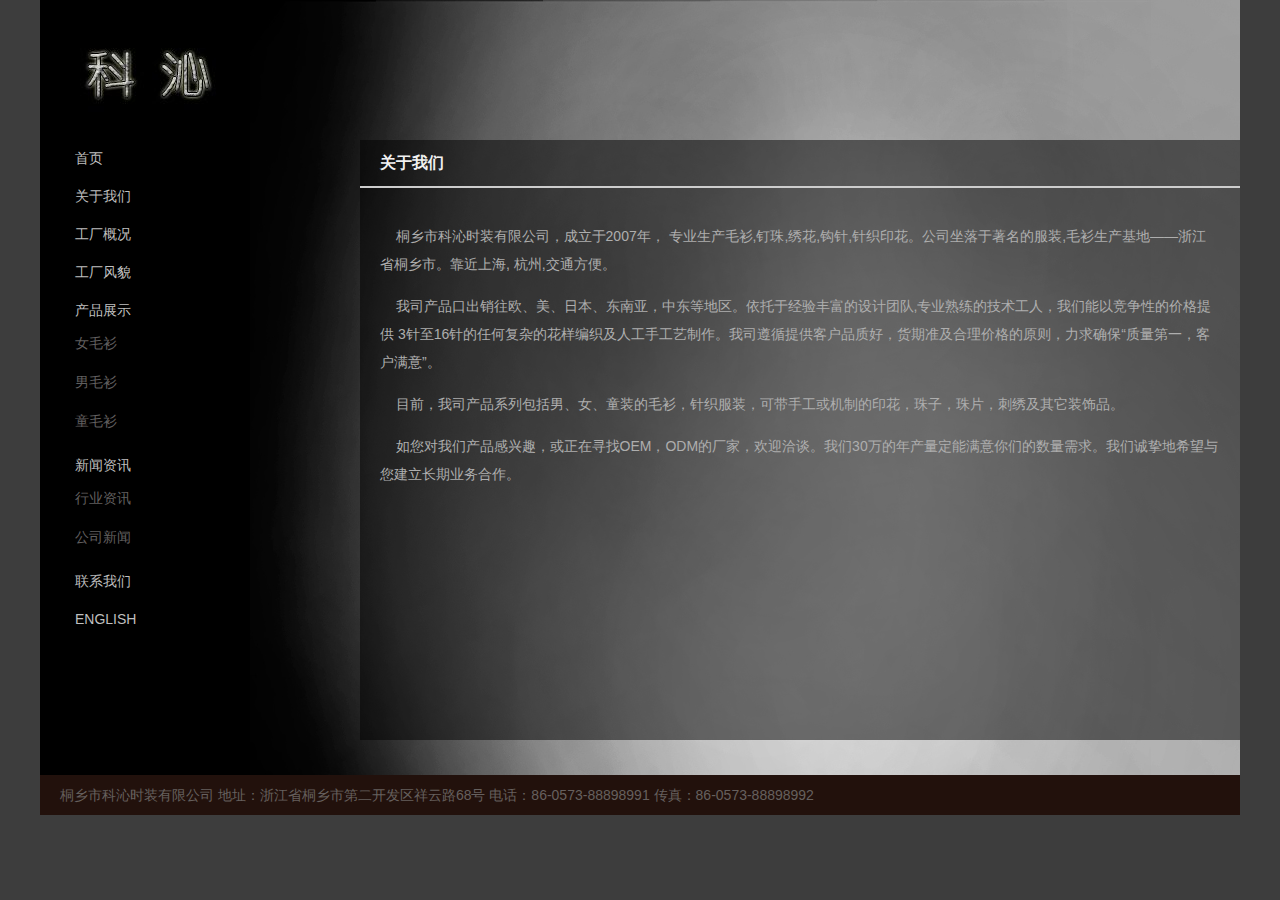
<file: about.html>
﻿<!DOCTYPE html>
<html xmlns="http://www.w3.org/1999/xhtml">
<head>
    <meta http-equiv="Content-Type" content="text/html; charset=utf-8" />
    <title>关于科沁</title>
    <link rel="stylesheet" type="text/css" href="./css/global.css" />
    <style>
        .about{
            position:absolute;
            left:110px;
            top:140px;
            width:880px;
            height:600px;
            z-index:220;
        }
        .about_title{
            float:left;
            height:46px;
            padding-left:20px;
            line-height:46px;
            width:860px;
            border-bottom:2px solid #cdcdcd;
            font-size:16px;
            font-weight:bold;
            font-family:"微软雅黑";
            color:#f1f1f1;
        }
        .about_content{
            float:left;
            padding-left:20px;
            padding-top: 20px;
            width:840px;
            height:510px;
            line-height:28px;
            color:#aeaeae;
            font-size:14px;
        }
    </style>
</head>
<body>
    <div class="main">
        <div class="top">
            <div class="tl">
                <ul id="menu">
                    <li><a href="index.html" class="left_link">首页</a></li>
                    <li><a href="about.html" class="left_link">关于我们</a></li>
                    <li><a href="factory_intro.html" class="left_link">工厂概况</a></li>
                    <li><a href="factory_image.html" class="left_link">工厂风貌</a></li>
                    <li>
                        <a href="index.html" class="left_link">产品展示</a>
                        <ul>
                            <li><a href="wamen_image.html" class="sub_left_link">女毛衫</a></li>
                            <li><a href="man_image.html" class="sub_left_link">男毛衫</a></li>
                            <li><a href="index.html" class="sub_left_link">童毛衫</a></li>
                        </ul>
                    </li>
                    <li>
                        <a href="index.html" class="left_link">新闻资讯</a>
                        <ul>
                            <li><a href="business_news.html" class="sub_left_link">行业资讯</a></li>
                            <li><a href="index.html" class="sub_left_link">公司新闻</a></li>
                        </ul>
                    </li>
                    <li><a href="index.html" class="left_link">联系我们</a></li>
                    <li><a href="index.html" class="left_link">ENGLISH</a></li>
                </ul>
            </div>
            <div class="anotr">
                <div class="trcontent_bg"></div>
                <div class="about">
                    <div class="about_title">
                        关于我们
                    </div>
                    <div class="about_content">
                        <p class="content">
                            &nbsp;&nbsp;&nbsp;&nbsp;桐乡市科沁时装有限公司，成立于2007年， 专业生产毛衫,钉珠,绣花,钩针,针织印花。公司坐落于著名的服装,毛衫生产基地——浙江省桐乡市。靠近上海, 杭州,交通方便。
                        </p>
                        <p class="content">
                            &nbsp;&nbsp;&nbsp;&nbsp;我司产品口出销往欧、美、日本、东南亚，中东等地区。依托于经验丰富的设计团队,专业熟练的技术工人，我们能以竞争性的价格提供 3针至16针的任何复杂的花样编织及人工手工艺制作。我司遵循提供客户品质好，货期准及合理价格的原则，力求确保“质量第一，客户满意”。
                        </p>
                        <p class="content">
                            &nbsp;&nbsp;&nbsp;&nbsp;目前，我司产品系列包括男、女、童装的毛衫，针织服装，可带手工或机制的印花，珠子，珠片，刺绣及其它装饰品。
                        </p>
                        <p class="content">
                            &nbsp;&nbsp;&nbsp;&nbsp;如您对我们产品感兴趣，或正在寻找OEM，ODM的厂家，欢迎洽谈。我们30万的年产量定能满意你们的数量需求。我们诚挚地希望与您建立长期业务合作。
                        </p>
                    </div>
                </div>
            </div>
        </div>
        <div class="bottom">
            桐乡市科沁时装有限公司
            地址：浙江省桐乡市第二开发区祥云路68号
            电话：86-0573-88898991     传真：86-0573-88898992
        </div>
    </div>
</body>
</html>
</file>
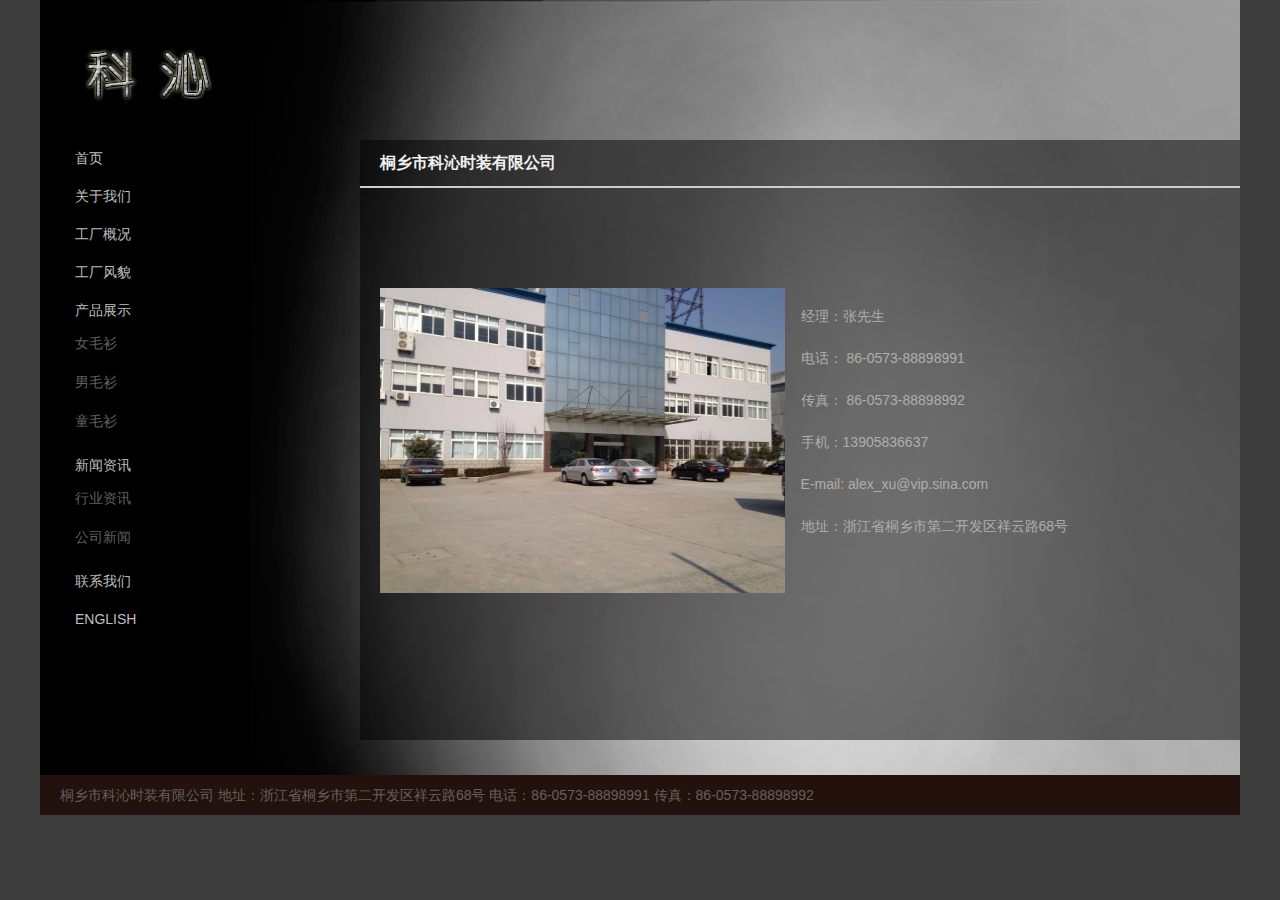
<file: factory_intro.html>
﻿<!DOCTYPE html>
<html xmlns="http://www.w3.org/1999/xhtml">
<head>
    <meta http-equiv="Content-Type" content="text/html; charset=utf-8" />
    <title>关于科沁</title>
    <link rel="stylesheet" type="text/css" href="./css/global.css" />
    <style>
        .about {
            position: absolute;
            left: 110px;
            top: 140px;
            width: 880px;
            height: 600px;
            z-index: 220;
        }

        .about_title {
            float: left;
            height: 46px;
            padding-left: 20px;
            line-height: 46px;
            width: 860px;
            border-bottom: 2px solid #cdcdcd;
            font-size: 16px;
            font-weight: bold;
            font-family: "微软雅黑";
            color: #f1f1f1;
        }

        .about_content {
            float: left;
            padding-left: 20px;
            padding-top: 100px;
            width: 840px;
            height: 510px;
            line-height: 28px;
            color: #aeaeae;
            font-size: 14px;
        }
    </style>
</head>
<body>
    <div class="main">
        <div class="top">
            <div class="tl">
                <ul id="menu">
                    <li><a href="index.html" class="left_link">首页</a></li>
                    <li><a href="about.html" class="left_link">关于我们</a></li>
                    <li><a href="factory_intro.html" class="left_link">工厂概况</a></li>
                    <li><a href="factory_image.html" class="left_link">工厂风貌</a></li>
                    <li>
                        <a href="index.html" class="left_link">产品展示</a>
                        <ul>
                            <li><a href="wamen_image.html" class="sub_left_link">女毛衫</a></li>
                            <li><a href="man_image.html" class="sub_left_link">男毛衫</a></li>
                            <li><a href="index.html" class="sub_left_link">童毛衫</a></li>
                        </ul>
                    </li>
                    <li>
                        <a href="index.html" class="left_link">新闻资讯</a>
                        <ul>
                            <li><a href="business_news.html" class="sub_left_link">行业资讯</a></li>
                            <li><a href="index.html" class="sub_left_link">公司新闻</a></li>
                        </ul>
                    </li>
                    <li><a href="index.html" class="left_link">联系我们</a></li>
                    <li><a href="index.html" class="left_link">ENGLISH</a></li>
                </ul>
            </div>
            <div class="anotr">
                <div class="trcontent_bg"></div>
                <div class="about">
                    <div class="about_title">
                        桐乡市科沁时装有限公司
                    </div>
                    <div class="about_content">
                        <img width="405" height="305" style="float:left;" src="./image/KEQ_FACTORY.jpg" />
                        <p class="content">
                            &nbsp;&nbsp;&nbsp;&nbsp;经理：张先生
                        </p>
                        <p class="content">
                            &nbsp;&nbsp;&nbsp;&nbsp;电话： 86-0573-88898991
                        </p>
                        <p class="content">
                            &nbsp;&nbsp;&nbsp;&nbsp;传真： 86-0573-88898992
                        </p>
                        <p class="content">
                            &nbsp;&nbsp;&nbsp;&nbsp;手机：13905836637
                        </p>
                        <p class="content">
                            &nbsp;&nbsp;&nbsp;&nbsp;E-mail: alex_xu@vip.sina.com
                        </p>
                        <p class="content">
                            &nbsp;&nbsp;&nbsp;&nbsp;地址：浙江省桐乡市第二开发区祥云路68号
                        </p>
                    </div>
                </div>
            </div>
        </div>
        <div class="bottom">
            桐乡市科沁时装有限公司
            地址：浙江省桐乡市第二开发区祥云路68号
            电话：86-0573-88898991     传真：86-0573-88898992
        </div>
    </div>
</body>
</html>
</file>
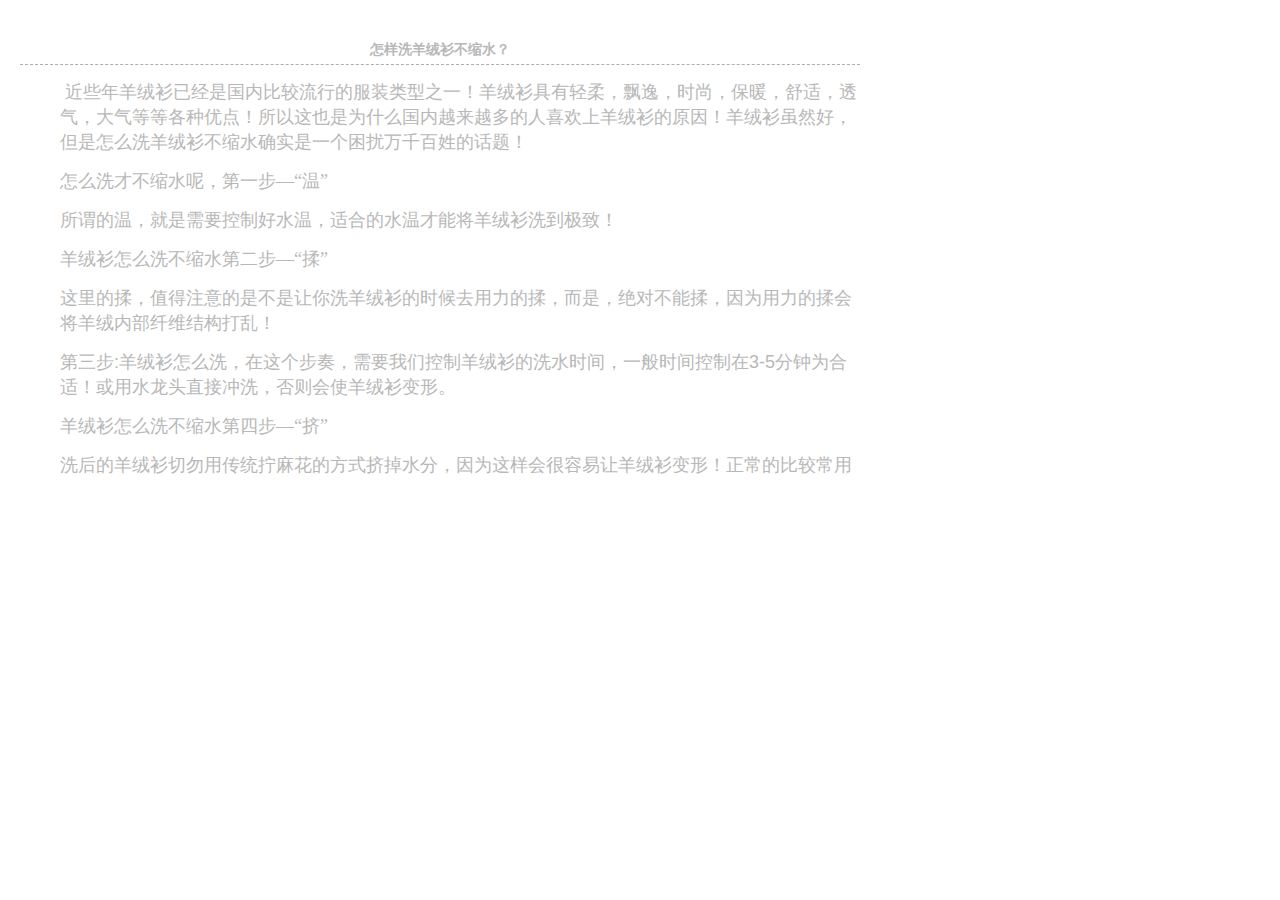
<file: business_contents_html/business_content_1.html>
﻿<!DOCTYPE html>
<html xmlns="http://www.w3.org/1999/xhtml">
<head>
    <title>怎样洗羊绒衫不缩水？</title>
    <link rel="stylesheet" type="text/css" href="../css/global.css" />
    <style>
        body {
            background: rgba(1,1,1,0);
        }
    </style>
</head>
<body>
    <div class="insert_news">
        <dl>
            <dt>怎样洗羊绒衫不缩水？</dt>
            <dd>
                <span style="font-size: 18px;">&nbsp;</span><span style="font-family: 宋体; font-size: 18px;">近些年羊绒衫已经是国内比较流行的服装类型之一！羊绒衫具有轻柔，飘逸，时尚，保暖，舒适，透气，大气等等各种优点！所以这也是为什么国内越来越多的人喜欢上羊绒衫的原因！羊绒衫虽然好，但是怎么洗羊绒衫不缩水确实是一个困扰万千百姓的话题！</span>

                <p class="MsoNormal"><span></span> </p>
                <p class="MsoNormal">
                    <span style="font-family: 宋体; font-size: 18px;">怎么洗才不缩水呢，第一步—“温”</span>
                </p>
                <p class="MsoNormal"><span></span> </p>
                <p class="MsoNormal">
                    <span style="font-family: 宋体; font-size: 18px;">所谓的温，就是需要控制好水温，适合的水温才能将羊绒衫洗到极致！</span>
                </p>
                <p class="MsoNormal"><span></span> </p>
                <p class="MsoNormal">
                    <span style="font-family: 宋体; font-size: 18px;">羊绒衫怎么洗不缩水第二步—“揉”</span>
                </p>
                <p class="MsoNormal"><span></span> </p>
                <p class="MsoNormal">
                    <span style="font-family: 宋体; font-size: 18px;">这里的揉，值得注意的是不是让你洗羊绒衫的时候去用力的揉，而是，绝对不能揉，因为用力的揉会将羊绒内部纤维结构打乱！</span>
                </p>
                <p class="MsoNormal"><span></span> </p>
                <p class="MsoNormal">
                    <span style="font-family: 宋体; font-size: 18px;">第三步</span><span style="font-size: 18px;">:</span><span style="font-family: 宋体; font-size: 18px;">羊绒衫怎么洗，在这个步奏，需要我们控制羊绒衫的洗水时间，一般时间控制在</span><span style="font-size: 18px;">3-5</span><span style="font-family: 宋体; font-size: 18px;">分钟为合适！或用水龙头直接冲洗，否则会使羊绒衫变形。</span>
                </p>
                <p class="MsoNormal"><span></span> </p>
                <p class="MsoNormal">
                    <span style="font-family: 宋体; font-size: 18px;">羊绒衫怎么洗不缩水第四步—“挤”</span>
                </p>
                <p class="MsoNormal"><span></span> </p>
                <p class="MsoNormal">
                    <span style="font-family: 宋体; font-size: 18px;">洗后的羊绒衫切勿用传统拧麻花的方式挤掉水分，因为这样会很容易让羊绒衫变形！正常的比较常用的方法是</span><span style="font-size: 18px;">:</span><span style="font-family: 宋体; font-size: 18px;">先将羊绒衫弄成一团，然后用力按压，致使水分全部压出为止！</span>
                </p>
                <p class="MsoNormal"><span></span> </p>
                <p class="MsoNormal">
                    <span style="font-family: 宋体; font-size: 18px;">羊绒衫怎么洗不缩水第四步—“吸”</span>
                </p>
                <p class="MsoNormal"><span></span> </p>
                <p class="MsoNormal">
                    <span style="font-family: 宋体; font-size: 18px;">清洗完后的羊绒衫尽量不要选择脱水，会使衣服变型，为了能使衣服尽快的晾干我们可以将一块白色大毛巾平铺，然后将洗过的羊绒衫展开放在毛巾上，将毛巾卷起，稍微用点力，让毛巾尽可能地吸收羊绒衫水分。</span>
                </p>
                <p class="MsoNormal"><span></span> </p>
                <p class="MsoNormal">
                    <span style="font-family: 宋体; font-size: 18px;">羊绒衫怎么洗不缩水第五步—“摊”</span>
                </p>
                <p class="MsoNormal"><span></span> </p>
                <p class="MsoNormal">
                    <span style="font-family: 宋体; font-size: 18px;">洗涤完的羊绒衫晾干时最好是摊开晾以防止变型，同时要注意的是，避免强烈阳光下曝晒，否则会破坏毛的分子结构。</span>
                </p>
            </dd>
        </dl>
    </div>
    <div class="news_link">
        上一篇(羊绒衫保暖效果)
    </div>
</body>
</html>
</file>
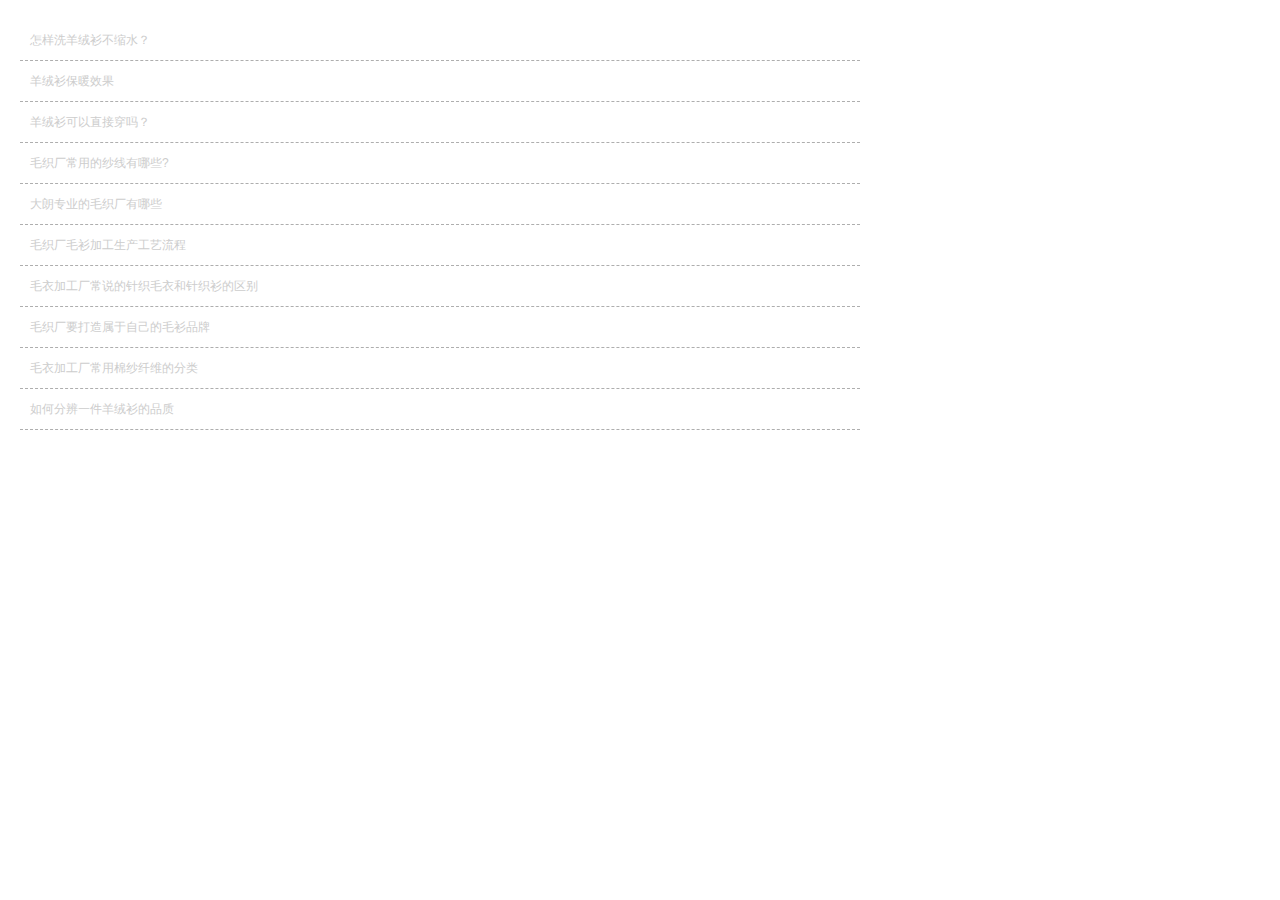
<file: business_news_set_html/business_1.html>
﻿<!DOCTYPE html>
<html xmlns="http://www.w3.org/1999/xhtml">
<head>
    <title>business news set</title>
    <link rel="stylesheet" href="../css/global.css" type="text/css" />
    <style>
        body {
            background: rgba(1,1,1,0);
        }
        .factory_link{
            margin-top:0px;
        }
    </style>
</head>
<body>
    <div class="insert_news">
        <ul>
            <li><span style="float: right;"></span><a href="../business_contents_html/business_content_1.html">怎样洗羊绒衫不缩水？</a></li>
            <li><span style="float: right;"></span><a href="http://www.odiafashion.com/zh-cn/news/165.html">羊绒衫保暖效果</a></li>
            <li><span style="float: right;"></span><a href="http://www.odiafashion.com/zh-cn/news/164.html">羊绒衫可以直接穿吗？</a></li>
            <li><span style="float: right;"></span><a href="http://www.odiafashion.com/zh-cn/news/163.html">毛织厂常用的纱线有哪些?</a></li>
            <li><span style="float: right;"></span><a href="http://www.odiafashion.com/zh-cn/news/162.html">大朗专业的毛织厂有哪些</a></li>
            <li><span style="float: right;"></span><a href="http://www.odiafashion.com/zh-cn/news/161.html">毛织厂毛衫加工生产工艺流程</a></li>
            <li><span style="float: right;"></span><a href="http://www.odiafashion.com/zh-cn/news/160.html">毛衣加工厂常说的针织毛衣和针织衫的区别</a></li>
            <li><span style="float: right;"></span><a href="http://www.odiafashion.com/zh-cn/news/159.html">毛织厂要打造属于自己的毛衫品牌</a></li>
            <li><span style="float: right;"></span><a href="http://www.odiafashion.com/zh-cn/news/158.html">毛衣加工厂常用棉纱纤维的分类</a></li>
            <li><span style="float: right;"></span><a href="http://www.odiafashion.com/zh-cn/news/157.html">如何分辨一件羊绒衫的品质</a></li>
        </ul>
    </div>
    <div class="factory_link">
        当前第1/1页 [首页] [上一页] [1] [下一页] [尾页]
    </div>
</body>
</html>
</file>
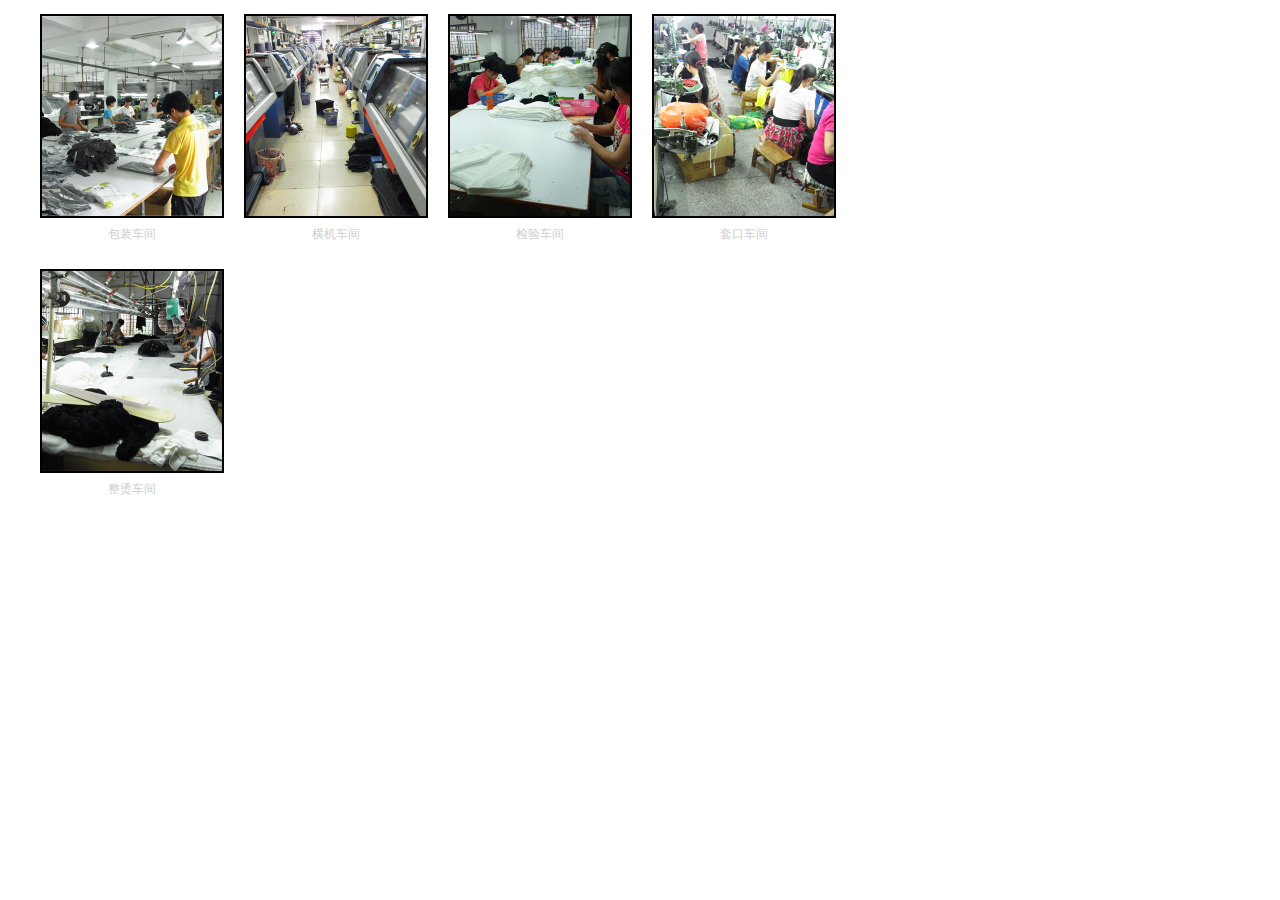
<file: factory_image_set_html/factory_1.html>
﻿<!DOCTYPE html>
<html xmlns="http://www.w3.org/1999/xhtml">
<head>
    <title>pic_set</title>
    <link rel="stylesheet" href="../css/global.css" type="text/css" />
    <style>
        body{
            background:rgba(1,1,1,0);
        }
    </style>
</head>
<body>
    <div class="gallery">
        <dl>
            <dt>
                <img width="180" height="200" src="../image/factory_image/包装车间.jpg"/>
            </dt>
            <dd>
                包装车间
            </dd>
        </dl>
        <dl>
            <dt>
                <img width="180" height="200" src="../image/factory_image/横机车间.jpg" />
            </dt>
            <dd>
                横机车间
            </dd>
        </dl>
        <dl>
            <dt>
                <img width="180" height="200" src="../image/factory_image/检验车间.jpg" />
            </dt>
            <dd>
                检验车间
            </dd>
        </dl>
        <dl>
            <dt>
                <img width="180" height="200" src="../image/factory_image/套口车间.jpg" />
            </dt>
            <dd>
                套口车间
            </dd>
        </dl>
        <dl>
            <dt>
                <img width="180" height="200" src="../image/factory_image/整烫车间.jpg" />
            </dt>
            <dd>
                整烫车间
            </dd>
        </dl>
    </div>
    <div class="factory_link">
                当前第1/1页 [首页] [上一页] [<span>1</span>] [下一页] [尾页]
    </div>
</body>
</html>
</file>
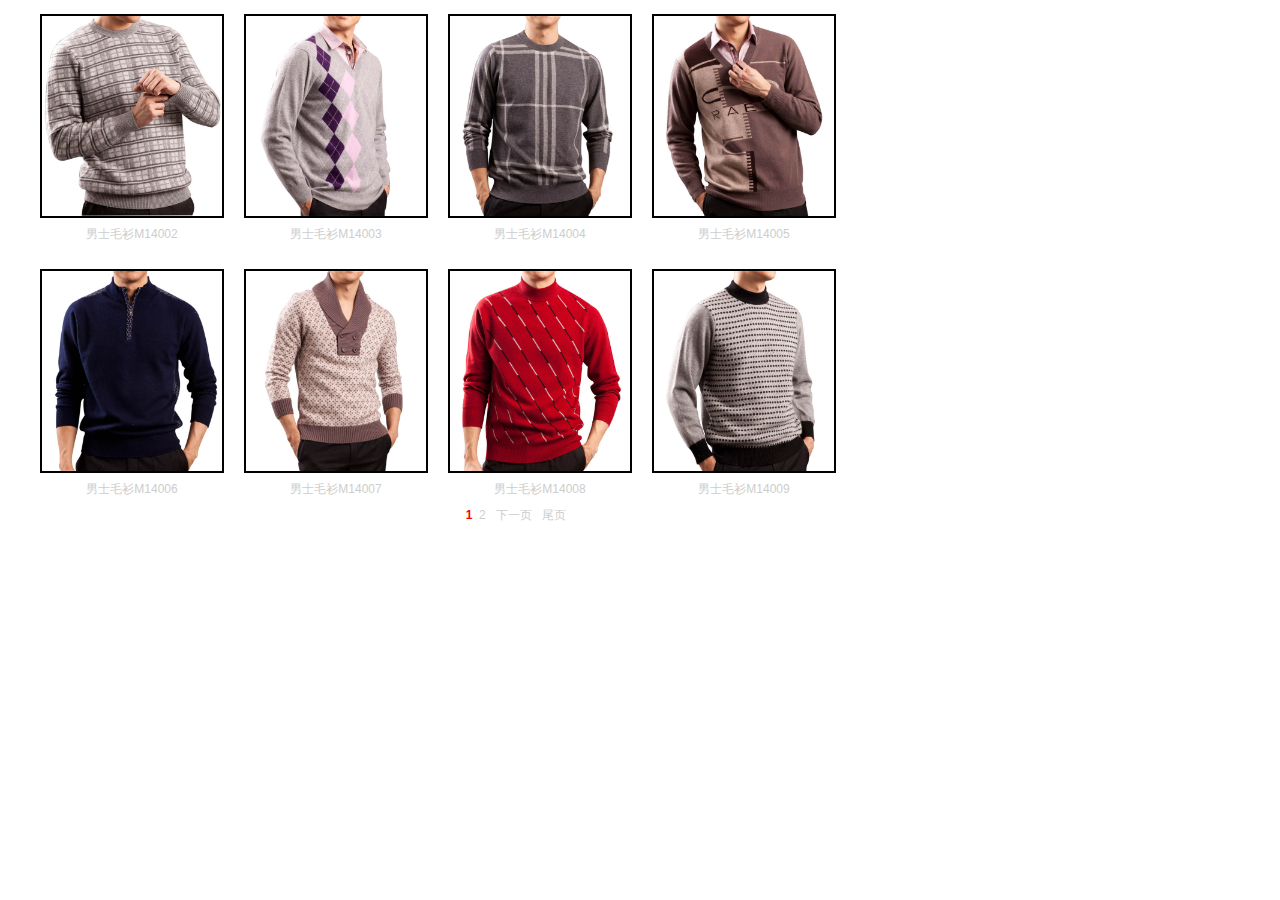
<file: man_image_set_html/man_1.html>
﻿<!DOCTYPE html>
<html xmlns="http://www.w3.org/1999/xhtml">
<head>
    <title>pic_set</title>
    <link rel="stylesheet" href="../css/global.css" type="text/css" />
    <style>
        body {
            background: rgba(1,1,1,0);
        }
    </style>
</head>
<body>
    <div class="gallery">
        <dl>
            <dt>
                <img width="180" height="200" src="../image/man_image/M14002.jpg" />
            </dt>
            <dd>
                男士毛衫M14002
            </dd>
        </dl>
        <dl>
            <dt>
                <img width="180" height="200" src="../image/man_image/M14003.jpg" />
            </dt>
            <dd>
                男士毛衫M14003
            </dd>
        </dl>
        <dl>
            <dt>
                <img width="180" height="200" src="../image/man_image/M14004.jpg" />
            </dt>
            <dd>
                男士毛衫M14004
            </dd>
        </dl>
        <dl>
            <dt>
                <img width="180" height="200" src="../image/man_image/M14005.jpg" />
            </dt>
            <dd>
                男士毛衫M14005
            </dd>
        </dl>
        <dl>
            <dt>
                <img width="180" height="200" src="../image/man_image/M14006.jpg" />
            </dt>
            <dd>
                男士毛衫M14006
            </dd>
        </dl>
        <dl>
            <dt>
                <img width="180" height="200" src="../image/man_image/M14007.jpg" />
            </dt>
            <dd>
                男士毛衫M14007
            </dd>
        </dl>
        <dl>
            <dt>
                <img width="180" height="200" src="../image/man_image/M14008.jpg" />
            </dt>
            <dd>
                男士毛衫M14008
            </dd>
        </dl>
        <dl>
            <dt>
                <img width="180" height="200" src="../image/man_image/M14009.jpg" />
            </dt>
            <dd>
                男士毛衫M14009
            </dd>
        </dl>
    </div>
    <div class="factory_link">
        当前第1/2页 [首页] [上一页] [<span style="color: red; font-weight: bold;">1</span>][<a href="./man_2.html">2</a>] [<a href="./man_2.html">下一页</a>] [<a href="./man_2.html">尾页</a>
    </div>
</body>
</html>
</file>
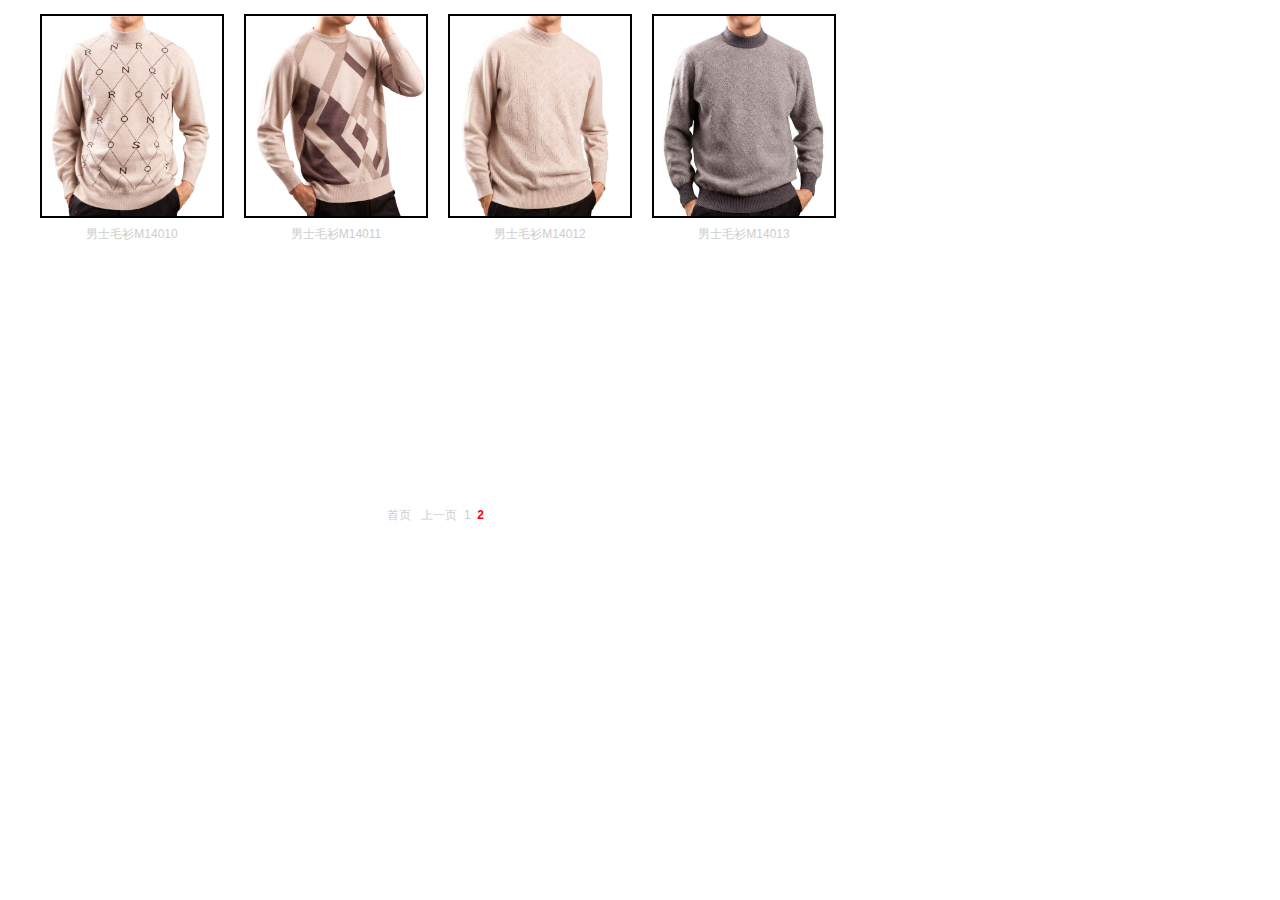
<file: man_image_set_html/man_2.html>
﻿<!DOCTYPE html>
<html xmlns="http://www.w3.org/1999/xhtml">
<head>
    <title>pic_set</title>
    <link rel="stylesheet" href="../css/global.css" type="text/css" />
    <style>
        body {
            background: rgba(1,1,1,0);
        }
    </style>
</head>
<body>
    <div class="gallery">
        <dl>
            <dt>
                <img width="180" height="200" src="../image/man_image/M14010.jpg" />
            </dt>
            <dd>
                男士毛衫M14010
            </dd>
        </dl>
        <dl>
            <dt>
                <img width="180" height="200" src="../image/man_image/M14011.jpg" />
            </dt>
            <dd>
                男士毛衫M14011
            </dd>
        </dl>
        <dl>
            <dt>
                <img width="180" height="200" src="../image/man_image/M14012.jpg" />
            </dt>
            <dd>
                男士毛衫M14012
            </dd>
        </dl>
        <dl>
            <dt>
                <img width="180" height="200" src="../image/man_image/M14013.jpg" />
            </dt>
            <dd>
                男士毛衫M14013
            </dd>
        </dl>
    </div>
    <div class="factory_link">
        当前第2/2页 [<a href="man_1.html">首页</a>] [<a href="man_1.html">上一页</a> [<a href="man_1.html">1</a>][<span style="color: red; font-weight: bold;">2</span> [下一页] [尾页]
    </div>
</body>
</html>
</file>
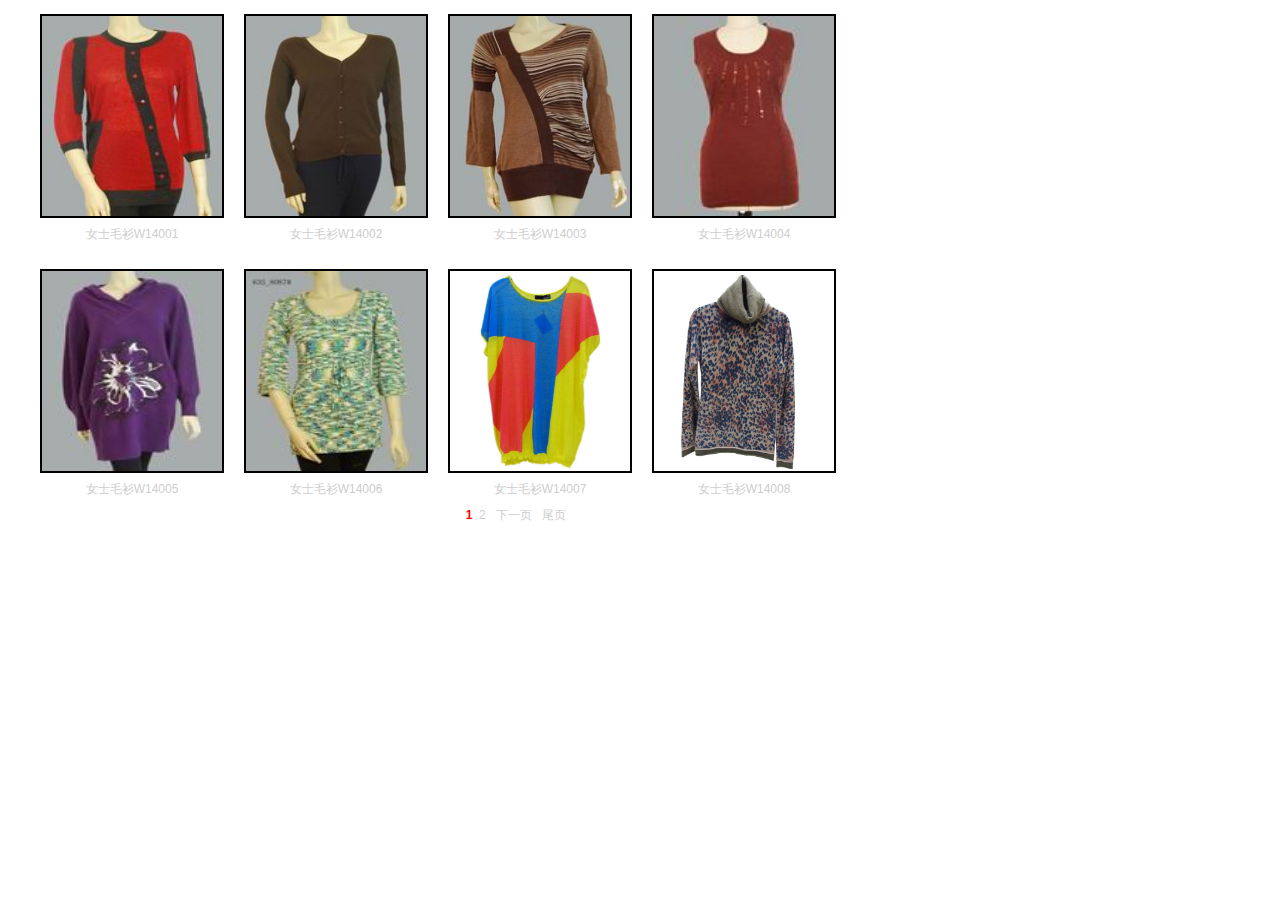
<file: wamen_image_set_html/wamen_1.html>
﻿<!DOCTYPE html>
<html xmlns="http://www.w3.org/1999/xhtml">
<head>
    <title>pic_set</title>
    <link rel="stylesheet" href="../css/global.css" type="text/css" />
    <style>
        body {
            background: rgba(1,1,1,0);
        }
    </style>
</head>
<body>
    <div class="gallery">
        <dl>
            <dt>
                <img width="180" height="200" src="../image/wamen_image/W14001.jpg" />
            </dt>
            <dd>
                女士毛衫W14001
            </dd>
        </dl>
        <dl>
            <dt>
                <img width="180" height="200" src="../image/wamen_image/W14002.jpg" />
            </dt>
            <dd>
                女士毛衫W14002
            </dd>
        </dl>
        <dl>
            <dt>
                <img width="180" height="200" src="../image/wamen_image/W14003.jpg" />
            </dt>
            <dd>
                女士毛衫W14003
            </dd>
        </dl>
        <dl>
            <dt>
                <img width="180" height="200" src="../image/wamen_image/W14004.jpg" />
            </dt>
            <dd>
                女士毛衫W14004
            </dd>
        </dl>
        <dl>
            <dt>
                <img width="180" height="200" src="../image/wamen_image/W14005.jpg" />
            </dt>
            <dd>
                女士毛衫W14005
            </dd>
        </dl>
        <dl>
            <dt>
                <img width="180" height="200" src="../image/wamen_image/W14006.jpg" />
            </dt>
            <dd>
                女士毛衫W14006
            </dd>
        </dl>
        <dl>
            <dt>
                <img width="180" height="200" src="../image/wamen_image/W14007.jpg" />
            </dt>
            <dd>
                女士毛衫W14007
            </dd>
        </dl>
        <dl>
            <dt>
                <img width="180" height="200" src="../image/wamen_image/W14008.jpg" />
            </dt>
            <dd>
                女士毛衫W14008
            </dd>
        </dl>
    </div>
    <div class="factory_link">
        当前第1/2页 [首页] [上一页] [<span style="color: red; font-weight: bold;">1</span>][<a href="./wamen_2.html">2</a>] [<a href="./wamen_2.html">下一页</a>] [<a href="./wamen_2.html">尾页</a>
</div>
</body>
</html>
</file>
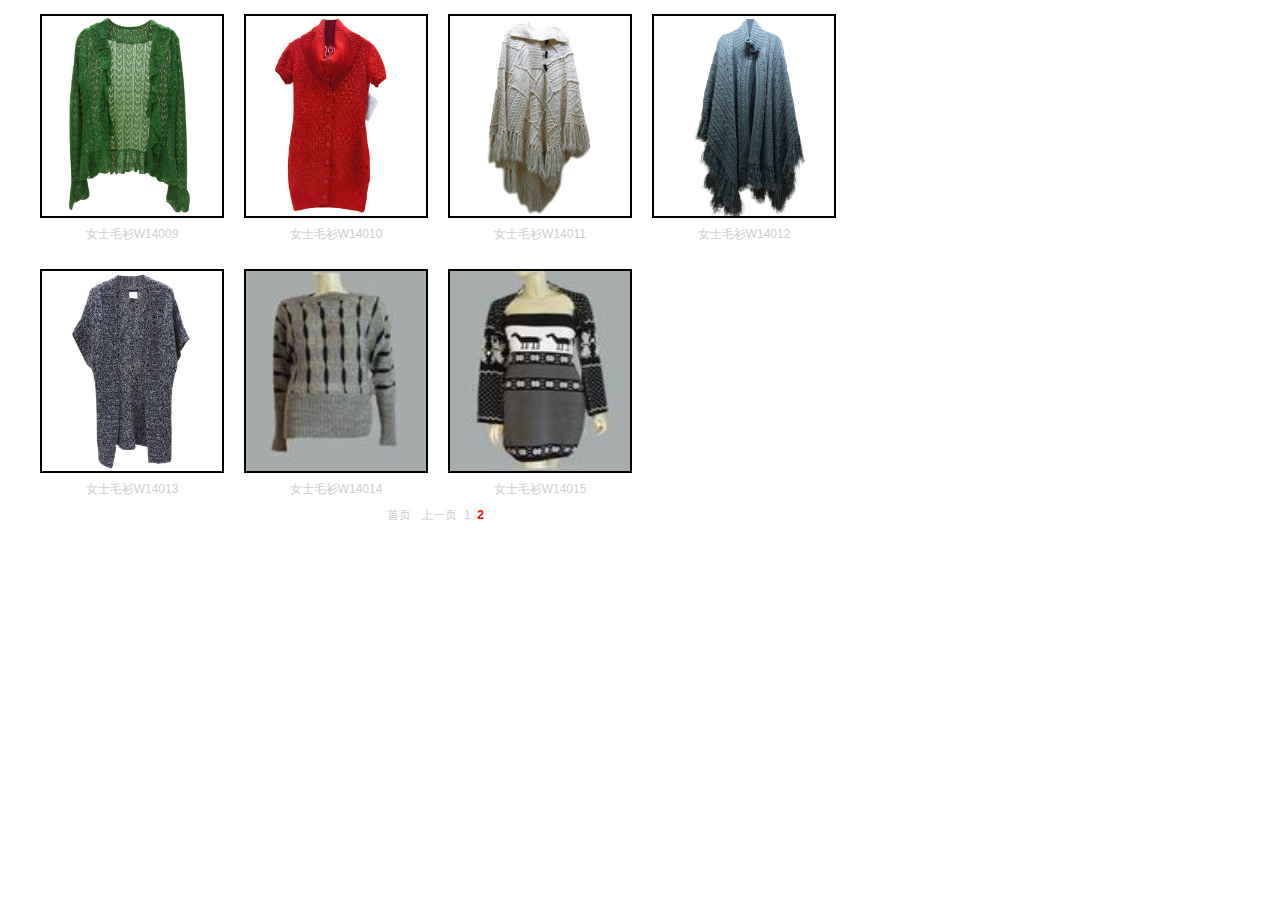
<file: wamen_image_set_html/wamen_2.html>
﻿<!DOCTYPE html>
<html xmlns="http://www.w3.org/1999/xhtml">
<head>
    <title>pic_set</title>
    <link rel="stylesheet" href="../css/global.css" type="text/css" />
    <style>
        body {
            background: rgba(1,1,1,0);
        }
    </style>
</head>
<body>
    <div class="gallery">
        <dl>
            <dt>
                <img width="180" height="200" src="../image/wamen_image/W14009.jpg" />
            </dt>
            <dd>
                女士毛衫W14009
            </dd>
        </dl>
        <dl>
            <dt>
                <img width="180" height="200" src="../image/wamen_image/W14010.jpg" />
            </dt>
            <dd>
                女士毛衫W14010
            </dd>
        </dl>
        <dl>
            <dt>
                <img width="180" height="200" src="../image/wamen_image/W14011.jpg" />
            </dt>
            <dd>
                女士毛衫W14011
            </dd>
        </dl>
        <dl>
            <dt>
                <img width="180" height="200" src="../image/wamen_image/W14012.jpg" />
            </dt>
            <dd>
                女士毛衫W14012
            </dd>
        </dl>
        <dl>
            <dt>
                <img width="180" height="200" src="../image/wamen_image/W14013.jpg" />
            </dt>
            <dd>
                女士毛衫W14013
            </dd>
        </dl>
        <dl>
            <dt>
                <img width="180" height="200" src="../image/wamen_image/W14014.jpg" />
            </dt>
            <dd>
                女士毛衫W14014
            </dd>
        </dl>
        <dl>
            <dt>
                <img width="180" height="200" src="../image/wamen_image/W14015.jpg" />
            </dt>
            <dd>
                女士毛衫W14015
            </dd>
        </dl>
    </div>
    <div class="factory_link">
        当前第2/2页 [<a href="wamen_1.html">首页</a>] [<a href="wamen_1.html">上一页</a> [<a href="wamen_1.html">1</a>][<span style="color: red; font-weight: bold;">2</span> [下一页] [尾页]
</div>
</body>
</html>
</file>
<file: css/global.css>
﻿/*全局公共样式设定*/
body {
    font-family:"宋体",Arial;
    margin:0;
    padding:0;
    background:#3d3d3d;
    font-size:14px;
    color:#fff;
}
div,ul,li,img{
    margin:0;
    padding:0;
    list-style:none;
}
h1,h2,h3,h4,h5,h6{
    margin:0;
    padding:0;
    font-size:12px;
    font-weight:normal;
    list-style:none;
}
a{
    color:#cdcdcd;
    font-size:12px;
    text-decoration:none;
}
a:hover{
    color:#fff;
    text-decoration:underline;
}

.main{
    width:100%;
    margin:0 auto;
}
.left_link{
    font-size:14px;
    color:#bfbfbf;
    text-decoration:none;
}
.left_link:hover{
    color:#fff;
}
.sub_left_link{
    font-size:14px;
    color:#605f5f;
    text-decoration:none;
}
.sub_left_link:hover{
    color:#fff;
}

/*CSS*/
.main{
    width:1200px;
    margin:0  auto;
}
.top{
    width:1200px;
    float:left;
    height:775px;
}
.tl{
    width:175px;
    float:left;
    height:625px;
    background:url(../image/leftbg_01.jpg) no-repeat;
    padding-top:150px;
    padding-left:35px;
}
.tl li{
    margin-bottom:20px;
}
.tl li ul li{
    height:24px;
    margin-top:15px;
    margin-bottom:0px;
}
.tr{
    float:left;
    width:990px;
    position:relative;
}
.anotr{
    float:left;
    width:990px;
    background:url(../image/trbg_02.jpg) no-repeat;
    height:775px;
    position:relative;
    font:#FF0000;
}
.trcontent_bg{
    position:absolute;
    background:rgba(0,0,0,0.5) none repeat scroll !important;
    height:600px;
    width:880px;
    z-index:200;
    left:110px;
    top:140px;
}
.about {
    position: absolute;
    left: 110px;
    top: 140px;
    width: 880px;
    height: 600px;
    z-index: 220;
}
.about_title {
    float: left;
    height: 46px;
    padding-left: 20px;
    line-height: 46px;
    width: 860px;
    border-bottom: 2px solid #cdcdcd;
    font-size: 16px;
    font-weight: bold;
    font-family: "微软雅黑";
    color: #f1f1f1;
}
.about_content {
    float: left;
    padding-left: 20px;
    padding-top: 20px;
    width: 840px;
    height: 510px;
    line-height: 28px;
    color: #aeaeae;
    font-size: 14px;
}
.gallery{
    width:840px;
    height:480px;
    float:left;
    color:#cdcdcd;
    padding:0px 0px 0px 40px;
}

.gallery dl{
    float:left;
    width:184px;
    margin-right:20px;
    height:236px;
    margin-bottom:5px;
}
.gallery dt{
    float:left;
    width:180px;
    height:200px;
    background:#fff;
    border:2px solid #000;
    overflow:hidden;
}
.gallery dd{
    height:32px;
    float:left;
    line-height:32px;
    width:184px;
    text-align:center;
    font-size:12px;
    margin-left:0px;
}
.factory_link{
    width:880px;
    height:30px;
    line-height:30px;
    text-align:center;
    font-size:12px;
    float:left;
    margin-top:20px;
}
.insert_news{
    width:840px;
    height:460px;
    float:left;
    color:#b8b8b8;
    padding-top:20px;
    padding-left:20px;
    padding-right:20px;
    padding-bottom:0px;
    overflow-y:scroll;
}
.insert_news li{
    float:left;
    width:820px;
    height:40px;
    line-height:40px;
    border-bottom:1px dashed #aeaeae;
    font-size:12px;
    padding:0 10px;
    color:#aeaeae;
}
.insert_news dl dt{
    width:840px;
    text-align:center;
    height:30px;
    line-height:30px;
    font-weight:bold;
    border-bottom:1px dashed #aeaeae;
    margin-bottom:15px;
}
.insert_news dl dd{
    line-height:24px;
}
.news_link{
    padding:10px;
    text-align:center;
    clear:both;
}
.bottom{
    width:1180px;
    float:left;
    background:#22110c;
    line-height:40px;
    padding-left:20px;
    color:#66605e;
}
</file>
